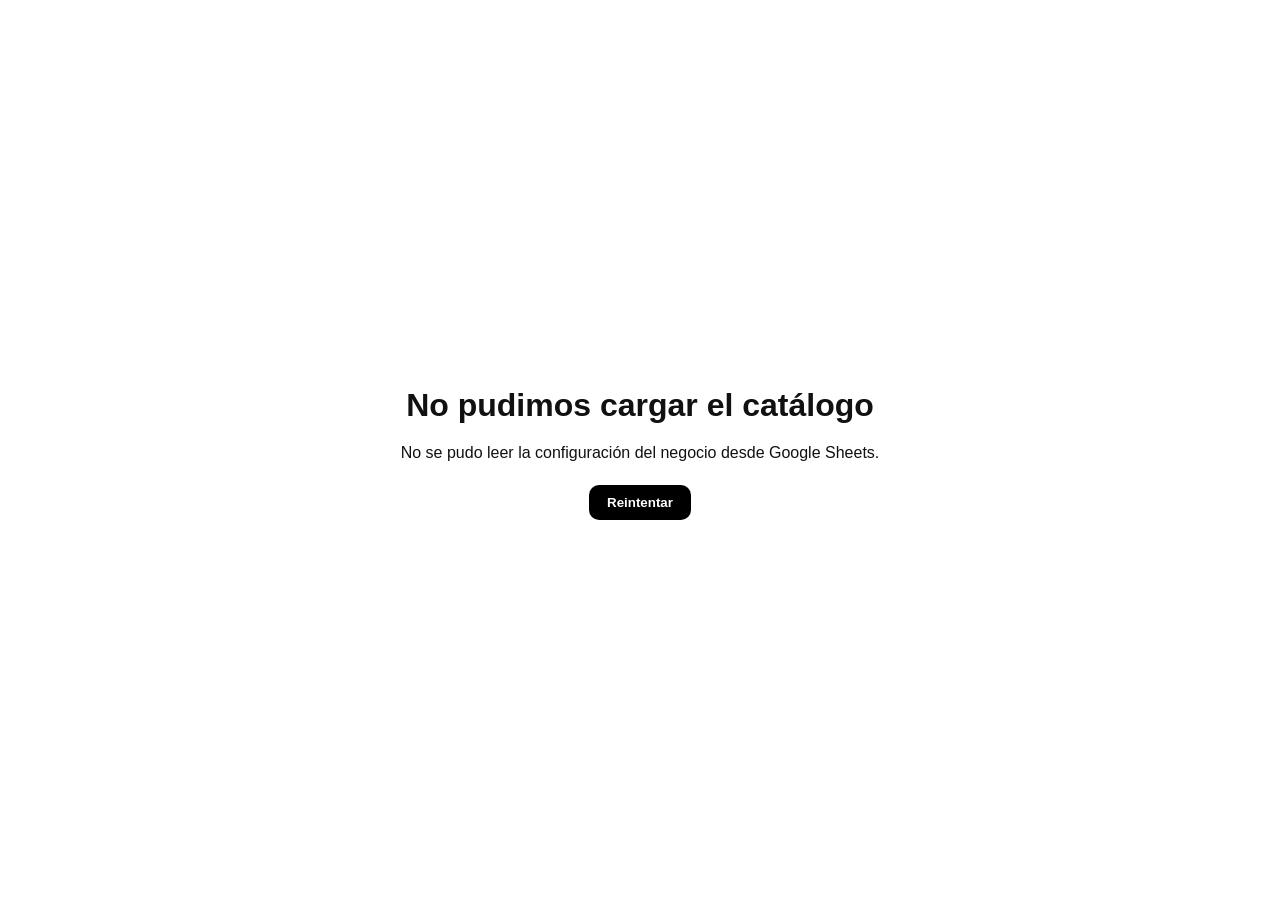
<file: index.html>
<!DOCTYPE html>
<html lang="es">
<head>
    <meta charset="UTF-8">
    <meta name="viewport" content="width=device-width, initial-scale=1.0">
    <meta name="description" content="Plataforma de catálogo digital para negocios">
    <title>Plataforma de Catálogo</title>
	<link rel="icon" href="data:,">
    <link rel="stylesheet" href="css/main.css">
</head>
<body>
    <div id="app"></div>

    <script src="js/config.js"></script>
    <script src="js/utils.js"></script>
    <script src="js/data.js"></script>
    <script src="js/components.js"></script>
    <script src="js/app.js"></script>
</body>
</html>
</file>
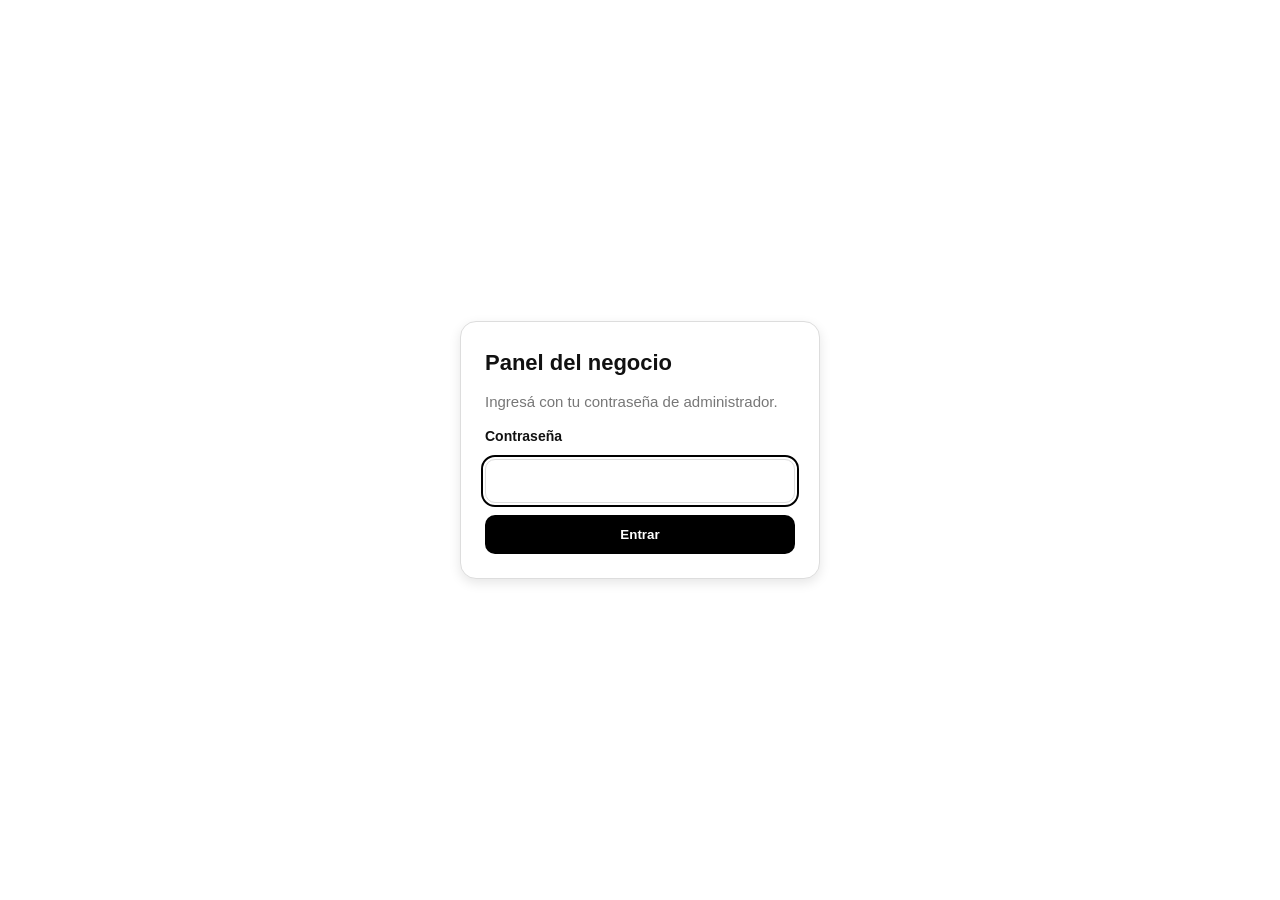
<file: admin.html>
<!DOCTYPE html>
<html lang="es">
<head>
    <meta charset="UTF-8">
    <meta name="viewport" content="width=device-width, initial-scale=1.0">
    <meta name="description" content="Panel de administración del negocio">
    <meta name="robots" content="noindex">
    <title>Panel del negocio</title>
    <link rel="icon" href="data:,">
    <link rel="stylesheet" href="css/main.css">
    <link rel="stylesheet" href="css/admin.css">
</head>
<body>
    <div id="admin-app"></div>

    <script src="js/config.js"></script>
    <script src="js/utils.js"></script>
    <script src="js/data.js"></script>
    <script src="js/components.js"></script>
    <script src="js/admin.js"></script>
</body>
</html>
</file>
<file: css/main.css>
/* ==========================================================================
   PLATAFORMA DE CATÁLOGO - main.css
   Enfoque: Mobile-first
   Fase 1: Variables base + reset mínimo
   ========================================================================== */

/* --------------------------------------------------------------------------
   VARIABLES CSS GLOBALES
   Estos valores serán reemplazados posteriormente por la configuración
   del negocio desde Google Sheets.
   -------------------------------------------------------------------------- */
:root {
    /* Colores */
    --primary-color: #000000;
    --secondary-color: #666666;
    --background-color: #ffffff;
    --surface-color: #ffffff;
    --text-color: #111111;
    --muted-color: #777777;
    --border-color: #dddddd;
    --success-color: #198754;
    --danger-color: #dc3545;

    /* Tipografía */
    --font-family: Arial, sans-serif;

    /* Bordes redondeados */
    --radius-sm: 6px;
    --radius-md: 10px;
    --radius-lg: 16px;

    /* Sombras */
    --shadow-sm: 0 2px 6px rgba(0, 0, 0, 0.08);
    --shadow-md: 0 4px 12px rgba(0, 0, 0, 0.10);

    /* Layout */
    --container-width: 1200px;
}

/* --------------------------------------------------------------------------
   RESET MÍNIMO
   -------------------------------------------------------------------------- */
*,
*::before,
*::after {
    box-sizing: border-box;
    margin: 0;
    padding: 0;
}

html {
    -webkit-text-size-adjust: 100%;
}

body {
    font-family: var(--font-family);
    color: var(--text-color);
    background-color: var(--background-color);
    line-height: 1.5;
    min-height: 100vh;
}

img {
    max-width: 100%;
    display: block;
}

button {
    font-family: inherit;
    cursor: pointer;
}

/* --------------------------------------------------------------------------
   CONTENEDOR PRINCIPAL
   -------------------------------------------------------------------------- */
#app {
    min-height: 100vh;
}

.container {
    width: 100%;
    max-width: var(--container-width);
    margin-left: auto;
    margin-right: auto;
    padding-left: 16px;
    padding-right: 16px;
}

/* --------------------------------------------------------------------------
   MENSAJE DE INICIALIZACIÓN (temporal, solo para Fase 1)
   -------------------------------------------------------------------------- */
.init-message {
    display: flex;
    flex-direction: column;
    align-items: center;
    justify-content: center;
    min-height: 100vh;
    padding: 24px;
    text-align: center;
    gap: 12px;
}

.init-message__title {
    font-size: 1.5rem;
    font-weight: 700;
    color: var(--text-color);
}

.init-message__status {
    font-size: 1rem;
    color: var(--success-color);
}

/* --------------------------------------------------------------------------
   RESPONSIVE - Tablet y Desktop
   -------------------------------------------------------------------------- */
@media (min-width: 768px) {
    .container {
        padding-left: 24px;
        padding-right: 24px;
    }

    .init-message__title {
        font-size: 2rem;
    }
}

/* ==========================================================================
   FASE 3: CATÁLOGO PÚBLICO
   ========================================================================== */

/* --------------------------------------------------------------------------
   HEADER DEL NEGOCIO
   -------------------------------------------------------------------------- */
.business-header {
    display: flex;
    align-items: center;
    gap: 12px;
    padding: 12px 16px;
    border-bottom: 1px solid var(--border-color);
    background-color: var(--surface-color);
}

.business-header__logo {
    width: 44px;
    height: 44px;
    border-radius: var(--radius-md);
    object-fit: cover;
    flex-shrink: 0;
}

.business-header__logo-fallback {
    width: 44px;
    height: 44px;
    border-radius: var(--radius-md);
    background-color: var(--primary-color);
    color: #ffffff;
    display: flex;
    align-items: center;
    justify-content: center;
    font-weight: 700;
    font-size: 1.25rem;
    flex-shrink: 0;
}

.business-header__name {
    font-size: 1.125rem;
    font-weight: 700;
    margin-right: auto;
}

.business-header__links {
    display: flex;
    gap: 8px;
}

.business-header__link {
    display: inline-flex;
    align-items: center;
    padding: 6px 10px;
    border: 1px solid var(--border-color);
    border-radius: 999px;
    color: var(--text-color);
    text-decoration: none;
    font-size: 0.8125rem;
}

/* --------------------------------------------------------------------------
   INFORMACIÓN DEL NEGOCIO
   -------------------------------------------------------------------------- */
.business-info {
    padding: 12px 16px;
    display: flex;
    flex-direction: column;
    gap: 6px;
}

.business-info__description {
    color: var(--muted-color);
    font-size: 0.9375rem;
}

.business-info__meta {
    display: flex;
    flex-wrap: wrap;
    gap: 8px 16px;
    font-size: 0.8125rem;
    color: var(--muted-color);
}

.business-status {
    display: inline-flex;
    align-items: center;
    gap: 6px;
    font-weight: 600;
}

.business-status--open { color: var(--success-color); }
.business-status--closed { color: var(--danger-color); }

.business-status__dot {
    width: 8px;
    height: 8px;
    border-radius: 50%;
    background-color: currentColor;
}

/* --------------------------------------------------------------------------
   BUSCADOR
   -------------------------------------------------------------------------- */
.search-bar {
    padding: 8px 16px 12px;
}

.search-bar__field {
    position: relative;
}

.search-bar__icon {
    position: absolute;
    left: 12px;
    top: 50%;
    transform: translateY(-50%);
    color: var(--muted-color);
    pointer-events: none;
    display: flex;
}

.search-bar__input {
    width: 100%;
    padding: 12px 40px 12px 38px;
    border: 1px solid var(--border-color);
    border-radius: var(--radius-md);
    background-color: var(--surface-color);
    color: var(--text-color);
    font-size: 1rem;
}

.search-bar__input:focus {
    outline: 2px solid var(--primary-color);
    outline-offset: 1px;
}

.search-bar__clear {
    position: absolute;
    right: 8px;
    top: 50%;
    transform: translateY(-50%);
    border: none;
    background: transparent;
    color: var(--muted-color);
    font-size: 1.25rem;
    line-height: 1;
    padding: 4px 8px;
    display: none;
}

.search-bar__clear--visible {
    display: block;
}

/* --------------------------------------------------------------------------
   TABS DE CATEGORÍAS
   -------------------------------------------------------------------------- */
.category-tabs {
    position: sticky;
    top: 0;
    z-index: 10;
    display: flex;
    gap: 8px;
    padding: 10px 16px;
    overflow-x: auto;
    background-color: var(--background-color);
    border-bottom: 1px solid var(--border-color);
    -webkit-overflow-scrolling: touch;
    scrollbar-width: none;
}

.category-tabs::-webkit-scrollbar {
    display: none;
}

.category-tab {
    flex-shrink: 0;
    padding: 8px 14px;
    border: 1px solid var(--border-color);
    border-radius: 999px;
    background-color: var(--surface-color);
    color: var(--text-color);
    font-size: 0.875rem;
    font-weight: 600;
}

.category-tab--active {
    background-color: var(--primary-color);
    border-color: var(--primary-color);
    color: #ffffff;
}

/* --------------------------------------------------------------------------
   CONTENIDO, SECCIONES Y GRID
   -------------------------------------------------------------------------- */
.catalog-content {
    padding: 16px;
    display: flex;
    flex-direction: column;
    gap: 24px;
}

.category-section__title {
    font-size: 1.25rem;
    font-weight: 700;
    margin-bottom: 4px;
}

.category-section__description {
    color: var(--muted-color);
    font-size: 0.875rem;
    margin-bottom: 12px;
}

.product-grid {
    display: grid;
    grid-template-columns: repeat(auto-fill, minmax(160px, 1fr));
    gap: 12px;
}

.results-header {
    font-size: 0.9375rem;
    color: var(--muted-color);
    margin-bottom: 12px;
}

.results-header strong {
    color: var(--text-color);
}

/* --------------------------------------------------------------------------
   PRODUCT CARD
   -------------------------------------------------------------------------- */
.product-card {
    display: flex;
    flex-direction: column;
    border: 1px solid var(--border-color);
    border-radius: var(--radius-md);
    background-color: var(--surface-color);
    overflow: hidden;
    box-shadow: var(--shadow-sm);
}

.product-card__media {
    aspect-ratio: 4 / 3;
    background-color: var(--background-color);
}

.product-card__media img {
    width: 100%;
    height: 100%;
    object-fit: cover;
}

.product-card__placeholder {
    width: 100%;
    height: 100%;
    display: flex;
    align-items: center;
    justify-content: center;
    color: var(--muted-color);
    font-size: 2rem;
    font-weight: 700;
    background-color: var(--border-color);
}

.product-card__body {
    padding: 10px 12px 12px;
    display: flex;
    flex-direction: column;
    gap: 6px;
    flex: 1;
}

.product-card__badges {
    display: flex;
    gap: 6px;
    flex-wrap: wrap;
}

.badge {
    font-size: 0.6875rem;
    font-weight: 700;
    text-transform: uppercase;
    letter-spacing: 0.03em;
    padding: 3px 8px;
    border-radius: 999px;
}

.badge--new {
    background-color: var(--success-color);
    color: #ffffff;
}

.badge--featured {
    background-color: var(--primary-color);
    color: #ffffff;
}

.product-card__name {
    font-size: 1rem;
    font-weight: 600;
}

.product-card__description {
    font-size: 0.8125rem;
    color: var(--muted-color);
    flex: 1;
}

.product-card__footer {
    display: flex;
    align-items: baseline;
    justify-content: space-between;
    gap: 8px;
    flex-wrap: wrap;
}

.product-card__price {
    font-size: 1.0625rem;
    font-weight: 700;
    color: var(--primary-color);
}

.product-card__price--consult {
    font-size: 0.875rem;
    font-weight: 600;
    color: var(--muted-color);
}

.product-card__variants {
    font-size: 0.75rem;
    color: var(--muted-color);
}

/* --------------------------------------------------------------------------
   ESTADOS VACÍOS
   -------------------------------------------------------------------------- */
.empty-state {
    text-align: center;
    padding: 48px 16px;
    color: var(--muted-color);
    display: flex;
    flex-direction: column;
    gap: 8px;
    align-items: center;
}

.empty-state__icon {
    font-size: 2.5rem;
}

.empty-state__title {
    font-weight: 700;
    color: var(--text-color);
}

.empty-state__action {
    margin-top: 8px;
    padding: 10px 18px;
    border: none;
    border-radius: var(--radius-md);
    background-color: var(--primary-color);
    color: #ffffff;
    font-weight: 600;
}

/* --------------------------------------------------------------------------
   RESPONSIVE FASE 3
   -------------------------------------------------------------------------- */
@media (min-width: 768px) {
    .product-grid {
        grid-template-columns: repeat(auto-fill, minmax(200px, 1fr));
        gap: 16px;
    }

    .catalog-content {
        padding: 24px;
        max-width: var(--container-width);
        margin: 0 auto;
        width: 100%;
    }
}

/* ==========================================================================
   FASE 4: MODAL DE DETALLE DE PRODUCTO
   ========================================================================== */

/* Card clickeable */
.product-card--clickable {
    cursor: pointer;
    transition: box-shadow 0.15s ease;
}

.product-card--clickable:hover {
    box-shadow: var(--shadow-md);
}

.product-card--clickable:focus-visible {
    outline: 2px solid var(--primary-color);
    outline-offset: 2px;
}

/* Overlay: bottom sheet en móvil, centrado en desktop */
.product-modal-overlay {
    position: fixed;
    inset: 0;
    background: rgba(0, 0, 0, 0.5);
    z-index: 100;
    display: flex;
    align-items: flex-end;
    justify-content: center;
}

.product-modal {
    background: var(--surface-color);
    width: 100%;
    max-height: 90vh;
    overflow-y: auto;
    border-radius: var(--radius-lg) var(--radius-lg) 0 0;
    padding: 16px;
    display: flex;
    flex-direction: column;
    gap: 12px;
}

@media (min-width: 768px) {
    .product-modal-overlay {
        align-items: center;
        padding: 24px;
    }

    .product-modal {
        border-radius: var(--radius-lg);
        max-width: 520px;
    }
}

body.modal-open {
    overflow: hidden;
}

/* Cierre */
.product-modal__close {
    align-self: flex-end;
    width: 40px;
    height: 40px;
    border: none;
    border-radius: 50%;
    background: var(--background-color);
    color: var(--text-color);
    font-size: 1.5rem;
    line-height: 1;
    box-shadow: var(--shadow-sm);
    flex-shrink: 0;
}

/* Contenido */
.product-modal__media {
    aspect-ratio: 16 / 9;
    border-radius: var(--radius-md);
    overflow: hidden;
    background-color: var(--background-color);
}

.product-modal__media img {
    width: 100%;
    height: 100%;
    object-fit: cover;
}

.product-modal__name {
    font-size: 1.375rem;
    font-weight: 700;
}

.product-modal__description {
    color: var(--muted-color);
    font-size: 0.9375rem;
}

.product-modal__price {
    font-size: 1.25rem;
    font-weight: 700;
    color: var(--primary-color);
}

.product-modal__row {
    display: flex;
    align-items: center;
    justify-content: space-between;
    gap: 12px;
    flex-wrap: wrap;
}

/* Selector de variantes */
.variant-selector {
    display: flex;
    flex-direction: column;
    gap: 8px;
}

.variant-selector__label {
    font-weight: 600;
    font-size: 0.875rem;
}

.variant-selector__options {
    display: flex;
    flex-wrap: wrap;
    gap: 8px;
}

.variant-option {
    padding: 10px 14px;
    border: 1px solid var(--border-color);
    border-radius: 999px;
    background-color: var(--surface-color);
    color: var(--text-color);
    font-size: 0.875rem;
    font-weight: 600;
}

.variant-option--active {
    background-color: var(--primary-color);
    border-color: var(--primary-color);
    color: #ffffff;
}

/* Selector de cantidad */
.quantity-selector {
    display: inline-flex;
    align-items: center;
    border: 1px solid var(--border-color);
    border-radius: var(--radius-md);
    overflow: hidden;
}

.quantity-selector__btn {
    width: 44px;
    height: 44px;
    border: none;
    background-color: var(--surface-color);
    color: var(--text-color);
    font-size: 1.25rem;
}

.quantity-selector__value {
    min-width: 44px;
    text-align: center;
    font-weight: 700;
}

/* Observaciones */
.product-modal__notes-label {
    font-size: 0.875rem;
    font-weight: 600;
}

.product-modal__notes {
    width: 100%;
    min-height: 72px;
    padding: 10px 12px;
    border: 1px solid var(--border-color);
    border-radius: var(--radius-md);
    background-color: var(--surface-color);
    color: var(--text-color);
    font-family: inherit;
    font-size: 0.9375rem;
    resize: vertical;
}

/* CTA */
.product-modal__cta {
    width: 100%;
    padding: 14px;
    border: none;
    border-radius: var(--radius-md);
    background-color: var(--primary-color);
    color: #ffffff;
    font-size: 1rem;
    font-weight: 700;
}

.product-modal__cta:disabled {
    opacity: 0.5;
    cursor: not-allowed;
}

/* Toast de feedback */
.toast {
    position: fixed;
    left: 50%;
    bottom: 24px;
    transform: translateX(-50%);
    background: var(--text-color);
    color: var(--background-color);
    padding: 12px 20px;
    border-radius: 999px;
    font-size: 0.9375rem;
    font-weight: 600;
    z-index: 200;
    box-shadow: var(--shadow-md);
    animation: toast-in 0.25s ease;
}

@keyframes toast-in {
    from {
        opacity: 0;
        transform: translate(-50%, 8px);
    }
    to {
        opacity: 1;
        transform: translate(-50%, 0);
    }
}

/* ==========================================================================
   FASE 5: CARRITO
   ========================================================================== */

/* Barra inferior fija */
.cart-bar {
    position: fixed;
    left: 0;
    right: 0;
    bottom: 0;
    z-index: 90;
    display: flex;
    align-items: center;
    gap: 10px;
    width: 100%;
    padding: 14px 16px;
    border: none;
    background-color: var(--primary-color);
    color: #ffffff;
    font-size: 1rem;
    font-weight: 700;
    box-shadow: var(--shadow-md);
}

.cart-bar__icon {
    font-size: 1.25rem;
}

.cart-bar__label {
    margin-right: auto;
    text-align: left;
}

.cart-bar__count {
    opacity: 0.9;
    font-weight: 600;
    font-size: 0.875rem;
}

.cart-bar__total {
    font-weight: 700;
}

body.has-cart-bar {
    padding-bottom: 72px;
}

/* Sheet del carrito */
.cart-overlay {
    position: fixed;
    inset: 0;
    background: rgba(0, 0, 0, 0.5);
    z-index: 110;
    display: flex;
    align-items: flex-end;
    justify-content: center;
}

.cart-sheet {
    background: var(--surface-color);
    width: 100%;
    max-height: 85vh;
    display: flex;
    flex-direction: column;
    border-radius: var(--radius-lg) var(--radius-lg) 0 0;
}

@media (min-width: 768px) {
    .cart-overlay {
        align-items: center;
        padding: 24px;
    }

    .cart-sheet {
        border-radius: var(--radius-lg);
        max-width: 520px;
    }
}

.cart-sheet__header {
    display: flex;
    align-items: center;
    justify-content: space-between;
    padding: 16px;
    border-bottom: 1px solid var(--border-color);
}

.cart-sheet__title {
    font-size: 1.125rem;
    font-weight: 700;
}

.cart-sheet__close {
    width: 40px;
    height: 40px;
    border: none;
    border-radius: 50%;
    background: var(--background-color);
    color: var(--text-color);
    font-size: 1.5rem;
    line-height: 1;
}

.cart-sheet__items {
    overflow-y: auto;
    padding: 16px;
    display: flex;
    flex-direction: column;
    gap: 12px;
}

/* Ítem del carrito */
.cart-item {
    border: 1px solid var(--border-color);
    border-radius: var(--radius-md);
    padding: 12px;
}

.cart-item__info {
    display: flex;
    flex-direction: column;
    gap: 4px;
}

.cart-item__name {
    font-weight: 600;
}

.cart-item__variant,
.cart-item__unit {
    font-size: 0.8125rem;
    color: var(--muted-color);
}

.cart-item__notes {
    font-size: 0.8125rem;
    color: var(--muted-color);
    font-style: italic;
}

.cart-item__controls {
    display: flex;
    align-items: center;
    gap: 12px;
    margin-top: 8px;
    flex-wrap: wrap;
}

.cart-item__subtotal {
    font-weight: 700;
    color: var(--primary-color);
}

.cart-item__remove {
    margin-left: auto;
    border: none;
    background: transparent;
    color: var(--danger-color);
    font-size: 0.8125rem;
    font-weight: 600;
    padding: 4px 6px;
}

/* Footer del sheet */
.cart-sheet__footer {
    border-top: 1px solid var(--border-color);
    padding: 16px;
    display: flex;
    flex-direction: column;
    gap: 12px;
}

.cart-summary__row {
    display: flex;
    justify-content: space-between;
    font-size: 0.9375rem;
    color: var(--muted-color);
}

.cart-summary__row--total {
    font-size: 1.125rem;
    font-weight: 700;
    color: var(--text-color);
}

.cart-sheet__actions {
    display: flex;
    gap: 8px;
}

.cart-sheet__continue {
    flex: 1;
    padding: 14px;
    border: none;
    border-radius: var(--radius-md);
    background-color: var(--primary-color);
    color: #ffffff;
    font-weight: 700;
}

.cart-sheet__clear {
    padding: 14px;
    border: 1px solid var(--border-color);
    border-radius: var(--radius-md);
    background: transparent;
    color: var(--danger-color);
    font-weight: 600;
}

/* ==========================================================================
   FASE 6: CHECKOUT Y CONFIRMACIÓN
   ========================================================================== */

/* Método de entrega */
.checkout-section {
    display: flex;
    flex-direction: column;
    gap: 8px;
}

.checkout-section__label {
    font-weight: 600;
    font-size: 0.875rem;
}

.delivery-options {
    display: flex;
    gap: 8px;
    flex-wrap: wrap;
}

.delivery-option {
    flex: 1;
    min-width: 140px;
    display: flex;
    flex-direction: column;
    gap: 4px;
    align-items: flex-start;
    padding: 12px;
    border: 1px solid var(--border-color);
    border-radius: var(--radius-md);
    background-color: var(--surface-color);
    color: var(--text-color);
    text-align: left;
}

.delivery-option--active {
    border-color: var(--primary-color);
    box-shadow: 0 0 0 1px var(--primary-color);
}

.delivery-option__title {
    font-weight: 700;
    font-size: 0.9375rem;
}

.delivery-option__hint {
    font-size: 0.8125rem;
    color: var(--muted-color);
}

/* Campos del formulario */
.checkout-field {
    display: flex;
    flex-direction: column;
    gap: 6px;
}

.checkout-field__label {
    font-weight: 600;
    font-size: 0.875rem;
}

.checkout-field__input {
    padding: 12px;
    border: 1px solid var(--border-color);
    border-radius: var(--radius-md);
    background-color: var(--surface-color);
    color: var(--text-color);
    font-size: 1rem;
}

.checkout-field__input--error {
    border-color: var(--danger-color);
}

.checkout-field__error {
    color: var(--danger-color);
    font-size: 0.8125rem;
}

/* Vista de confirmación */
.confirm-block {
    border: 1px solid var(--border-color);
    border-radius: var(--radius-md);
    padding: 12px;
    display: flex;
    flex-direction: column;
    gap: 8px;
}

.confirm-item {
    display: flex;
    gap: 8px;
    align-items: baseline;
}

.confirm-item__qty {
    color: var(--muted-color);
    font-size: 0.875rem;
    min-width: 32px;
}

.confirm-item__name {
    flex: 1;
    font-weight: 600;
    font-size: 0.9375rem;
}

.confirm-item__subtotal {
    font-weight: 700;
    font-size: 0.9375rem;
}

.confirm-item__notes {
    color: var(--muted-color);
    font-size: 0.8125rem;
    font-style: italic;
    padding-left: 40px;
}

.confirm-data {
    font-size: 0.9375rem;
    color: var(--muted-color);
}

/* ==========================================================================
   FASE 7: PEDIDO ENVIADO
   ========================================================================== */
.sent-state {
    text-align: center;
    padding: 40px 16px;
    display: flex;
    flex-direction: column;
    gap: 10px;
    align-items: center;
}

.sent-state__icon {
    width: 64px;
    height: 64px;
    border-radius: 50%;
    background-color: var(--success-color);
    color: #ffffff;
    font-size: 2rem;
    display: flex;
    align-items: center;
    justify-content: center;
}

.sent-state__title {
    font-size: 1.25rem;
    font-weight: 700;
}

.sent-state__text {
    color: var(--muted-color);
    font-size: 0.9375rem;
}

.sent-state__actions {
    display: flex;
    flex-direction: column;
    gap: 8px;
    margin-top: 8px;
    width: 100%;
}

.sent-state__reopen {
    border: none;
    background: transparent;
    color: var(--muted-color);
    font-size: 0.8125rem;
    text-decoration: underline;
}

/* ==========================================================================
   FASE 8: TEMA DINÁMICO (VARIABLES DERIVADAS)
   ========================================================================== */

/* Defaults de texto sobre colores de acento.
   applyTheme() los reescribe en runtime según contraste WCAG. */
:root {
    --on-primary-color: #ffffff;
    --on-success-color: #ffffff;
}

/* Todo texto apoyado sobre el color primario usa la variable derivada.
   (Bloque al final del archivo: gana por cascada.) */
.category-tab--active,
.badge--featured,
.cart-bar,
.product-modal__cta,
.empty-state__action,
.cart-sheet__continue,
.variant-option--active,
.business-header__logo-fallback {
    color: var(--on-primary-color);
}

.badge--new,
.sent-state__icon {
    color: var(--on-success-color);
}

/* ==========================================================================
   FASE 9: RESPONSIVE, ACCESIBILIDAD Y PULIDO
   ========================================================================== */

/* Skeletons de carga */
.sr-only {
    position: absolute;
    width: 1px;
    height: 1px;
    padding: 0;
    margin: -1px;
    overflow: hidden;
    clip: rect(0 0 0 0);
    white-space: nowrap;
    border: 0;
}

.skeleton {
    background: linear-gradient(90deg, var(--border-color) 25%, var(--surface-color) 50%, var(--border-color) 75%);
    background-size: 200% 100%;
    animation: skeleton-shimmer 1.2s linear infinite;
    border-radius: var(--radius-md);
}

@keyframes skeleton-shimmer {
    from { background-position: 200% 0; }
    to { background-position: -200% 0; }
}

.skeleton-header { height: 44px; margin: 16px; }
.skeleton-search { height: 48px; margin: 8px 16px; }
.skeleton-tabs { height: 40px; margin: 8px 16px; }

.skeleton-grid {
    display: grid;
    grid-template-columns: repeat(auto-fill, minmax(160px, 1fr));
    gap: 12px;
    padding: 16px;
}

.skeleton-card { height: 220px; }

/* Desktop: contenido centrado en 1200px sin cortar fondos ni bordes */
@media (min-width: 768px) {
    .business-header,
    .business-info,
    .search-bar,
    .category-tabs {
        padding-left: max(24px, calc((100% - var(--container-width)) / 2 + 24px));
        padding-right: max(24px, calc((100% - var(--container-width)) / 2 + 24px));
    }
}

/* Teléfonos muy chicos (320px) */
@media (max-width: 359px) {
    .business-header { padding: 10px 12px; }
    .business-header__name { font-size: 1rem; }
    .business-header__link { padding: 5px 8px; font-size: 0.75rem; }

    .business-info,
    .search-bar,
    .category-tabs,
    .catalog-content {
        padding-left: 12px;
        padding-right: 12px;
    }

    .product-grid {
        grid-template-columns: 1fr 1fr;
        gap: 8px;
    }

    .cart-bar {
        padding: 12px;
        gap: 8px;
        font-size: 0.9375rem;
    }

    .cart-bar__count { display: none; }
}

/* Safe-area iPhone (muesca / barra inferior) */
.cart-bar {
    padding-bottom: calc(14px + env(safe-area-inset-bottom, 0px));
}

body.has-cart-bar {
    padding-bottom: calc(72px + env(safe-area-inset-bottom, 0px));
}

/* Foco visible para navegación por teclado */
:where(button, a, input, textarea, [tabindex="0"]):focus-visible {
    outline: 2px solid var(--primary-color);
    outline-offset: 2px;
}

/* Usuarios con movimiento reducido: sin animaciones */
@media (prefers-reduced-motion: reduce) {
    *,
    *::before,
    *::after {
        animation-duration: 0.01ms !important;
        animation-iteration-count: 1 !important;
        transition-duration: 0.01ms !important;
        scroll-behavior: auto !important;
    }
}
</file>
<file: css/admin.css>
/* ==========================================================================
   FASE 12.2: PANEL ADMIN (login + shell + dashboard)
   ========================================================================== */

/* Login */
.admin-login {
    min-height: 100vh;
    display: flex;
    align-items: center;
    justify-content: center;
    padding: 24px;
}

.admin-login__card {
    width: 100%;
    max-width: 360px;
    background: var(--surface-color);
    border: 1px solid var(--border-color);
    border-radius: var(--radius-lg);
    padding: 24px;
    display: flex;
    flex-direction: column;
    gap: 12px;
    box-shadow: var(--shadow-md);
}

.admin-login__title {
    font-size: 1.375rem;
    font-weight: 700;
    color: var(--text-color);
}

.admin-login__subtitle {
    color: var(--muted-color);
    font-size: 0.9375rem;
}

.admin-field__label {
    font-weight: 600;
    font-size: 0.875rem;
    color: var(--text-color);
}

.admin-field__input {
    padding: 12px;
    border: 1px solid var(--border-color);
    border-radius: var(--radius-md);
    background: var(--background-color);
    color: var(--text-color);
    font-size: 1rem;
}

.admin-field__error {
    color: var(--danger-color);
    font-size: 0.8125rem;
}

/* Botones */
.admin-btn {
    padding: 12px 16px;
    border: none;
    border-radius: var(--radius-md);
    font-weight: 700;
    text-decoration: none;
    text-align: center;
}

.admin-btn--primary {
    background: var(--primary-color);
    color: var(--on-primary-color, #ffffff);
}

.admin-btn--ghost {
    background: transparent;
    color: var(--text-color);
    border: 1px solid var(--border-color);
    font-weight: 600;
    padding: 8px 12px;
    font-size: 0.875rem;
}

/* Shell: barra superior */
.admin-topbar {
    display: flex;
    align-items: center;
    justify-content: space-between;
    gap: 12px;
    padding: 12px 16px;
    border-bottom: 1px solid var(--border-color);
    background: var(--surface-color);
}

.admin-topbar__name {
    font-weight: 700;
    color: var(--text-color);
}

.admin-topbar__links {
    display: flex;
    gap: 8px;
}

/* Shell: navegación */
.admin-nav {
    display: flex;
    gap: 8px;
    padding: 10px 16px;
    overflow-x: auto;
    border-bottom: 1px solid var(--border-color);
}

.admin-nav__item {
    flex-shrink: 0;
    padding: 8px 14px;
    border: 1px solid var(--border-color);
    border-radius: 999px;
    background: var(--surface-color);
    color: var(--text-color);
    font-size: 0.875rem;
    font-weight: 600;
}

.admin-nav__item--active {
    background: var(--primary-color);
    color: var(--on-primary-color, #ffffff);
    border-color: var(--primary-color);
}

/* Dashboard */
.admin-main {
    padding: 16px;
    display: flex;
    flex-direction: column;
    gap: 16px;
    max-width: 960px;
    margin: 0 auto;
    width: 100%;
}

.admin-cards {
    display: grid;
    grid-template-columns: repeat(auto-fit, minmax(150px, 1fr));
    gap: 12px;
}

.admin-card {
    background: var(--surface-color);
    border: 1px solid var(--border-color);
    border-radius: var(--radius-md);
    padding: 16px;
    display: flex;
    flex-direction: column;
    gap: 4px;
}

.admin-card__value {
    font-size: 1.75rem;
    font-weight: 700;
    color: var(--primary-color);
}

.admin-card__title {
    color: var(--muted-color);
    font-size: 0.8125rem;
}

.admin-block {
    background: var(--surface-color);
    border: 1px solid var(--border-color);
    border-radius: var(--radius-md);
    padding: 16px;
    color: var(--text-color);
}

.admin-block h2 {
    font-size: 1.0625rem;
    margin-bottom: 8px;
}

.admin-hint {
    color: var(--muted-color);
    font-size: 0.8125rem;
    margin-top: 8px;
}

.admin-status { font-weight: 700; }
.admin-status--open { color: var(--success-color); }
.admin-status--closed { color: var(--danger-color); }

/* ==========================================================================
   FASE 12.3: GESTIÓN DE PRODUCTOS
   ========================================================================== */
.admin-section-head {
    display: flex;
    align-items: center;
    justify-content: space-between;
    gap: 12px;
}

.admin-section-head h2 {
    font-size: 1.125rem;
    color: var(--text-color);
}

.admin-row {
    display: flex;
    align-items: center;
    justify-content: space-between;
    gap: 12px;
    background: var(--surface-color);
    border: 1px solid var(--border-color);
    border-radius: var(--radius-md);
    padding: 12px;
    flex-wrap: wrap;
}

.admin-row--hidden { opacity: 0.6; }

.admin-row__main {
    display: flex;
    flex-direction: column;
    gap: 2px;
}

.admin-row__name {
    font-weight: 600;
    color: var(--text-color);
}

.admin-row__meta {
    color: var(--muted-color);
    font-size: 0.8125rem;
}

.admin-row__actions {
    display: flex;
    gap: 6px;
    flex-wrap: wrap;
}

.admin-btn--danger {
    background: transparent;
    border: 1px solid var(--danger-color);
    color: var(--danger-color);
    font-weight: 600;
    padding: 8px 12px;
    font-size: 0.875rem;
}

.admin-form {
    background: var(--surface-color);
    border: 1px solid var(--border-color);
    border-radius: var(--radius-md);
    padding: 16px;
    display: flex;
    flex-direction: column;
    gap: 10px;
}

.admin-form h2 {
    color: var(--text-color);
    font-size: 1.125rem;
}

.admin-form__actions {
    display: flex;
    gap: 8px;
    justify-content: flex-end;
}

.admin-check {
    display: flex;
    align-items: center;
    gap: 8px;
    color: var(--text-color);
    font-size: 0.9375rem;
}

.admin-check input {
    width: 18px;
    height: 18px;
}

/* ==========================================================================
   FASE 12.5: PEDIDOS
   ========================================================================== */
.admin-order {
    align-items: flex-start;
}

.admin-order__status {
    align-self: flex-start;
    display: inline-block;
    margin-top: 6px;
    font-size: 0.6875rem;
    font-weight: 700;
    text-transform: uppercase;
    letter-spacing: 0.03em;
    padding: 3px 8px;
    border-radius: 999px;
}

.admin-order__status--pending {
    background: var(--primary-color);
    color: var(--on-primary-color, #ffffff);
}

.admin-order__status--completed {
    background: var(--success-color);
    color: var(--on-success-color, #ffffff);
}

.admin-order__status--cancelled {
    background: var(--danger-color);
    color: #ffffff;
}

/* ==========================================================================
   FASE 12.6: PERSONALIZACIÓN CON PREVIEW
   ========================================================================== */
.admin-colors {
    display: flex;
    gap: 12px;
    flex-wrap: wrap;
}

.admin-colors > div {
    flex: 1;
    min-width: 120px;
    display: flex;
    flex-direction: column;
    gap: 6px;
}

.admin-colors input[type="color"] {
    height: 44px;
    padding: 4px;
    border: 1px solid var(--border-color);
    border-radius: var(--radius-md);
    background: var(--background-color);
}

/* Preview en vivo: define sus propias variables CSS en el contenedor */
.cz-preview {
    border: 1px solid var(--border-color);
    border-radius: var(--radius-md);
    overflow: hidden;
}

.cz-preview__bar {
    display: flex;
    align-items: center;
    gap: 8px;
    padding: 10px 12px;
    background: var(--surface-color);
    border-bottom: 1px solid var(--border-color);
    color: var(--text-color);
}

.cz-preview__logo {
    width: 32px;
    height: 32px;
    border-radius: 8px;
    object-fit: cover;
}

.cz-preview__logo-fallback {
    width: 32px;
    height: 32px;
    border-radius: 8px;
    background: var(--primary-color);
    color: var(--on-primary-color);
    display: flex;
    align-items: center;
    justify-content: center;
    font-weight: 700;
}

.cz-preview__name {
    font-weight: 700;
}

.cz-preview__body {
    padding: 12px;
    background: var(--background-color);
    display: flex;
    flex-direction: column;
    gap: 10px;
}

.cz-preview__tabs {
    display: flex;
    gap: 6px;
}

.cz-preview__tab {
    padding: 6px 10px;
    border-radius: 999px;
    border: 1px solid var(--border-color);
    color: var(--text-color);
    font-size: 0.75rem;
    background: var(--surface-color);
}

.cz-preview__tab--active {
    background: var(--primary-color);
    border-color: var(--primary-color);
    color: var(--on-primary-color);
}

.cz-preview__card {
    background: var(--surface-color);
    border: 1px solid var(--border-color);
    border-radius: var(--radius-md);
    padding: 10px;
    display: flex;
    flex-direction: column;
    gap: 6px;
    color: var(--text-color);
}

.cz-preview__muted {
    color: var(--muted-color);
    font-size: 0.75rem;
}

.cz-preview__price {
    color: var(--primary-color);
    font-weight: 700;
}

.cz-preview__btn {
    background: var(--primary-color);
    color: var(--on-primary-color);
    border: none;
    border-radius: var(--radius-md);
    padding: 8px;
    font-weight: 700;
}

/* ==========================================================================
   FASE 12.8: DRAG & DROP DE CATEGORÍAS
   ========================================================================== */
.admin-row__handle {
    cursor: grab;
    touch-action: none;
    color: var(--muted-color);
    font-size: 1.125rem;
    line-height: 1;
    padding: 4px 8px;
    user-select: none;
    -webkit-user-select: none;
}

.admin-row__handle:active {
    cursor: grabbing;
}

.admin-row--dragging {
    opacity: 0.55;
    border-style: dashed;
    border-color: var(--primary-color);
}
</file>
